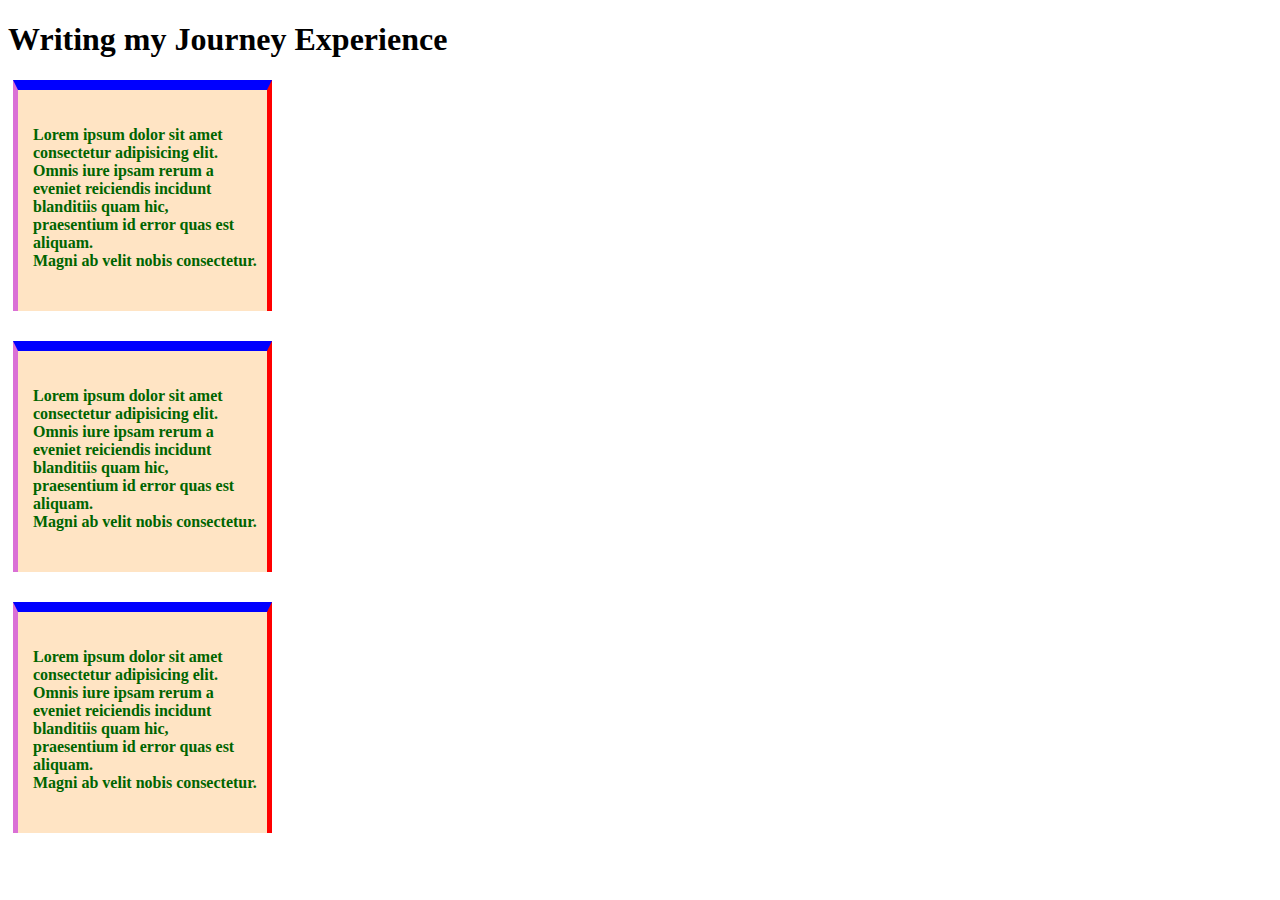
<file: index.html>
<!DOCTYPE html>
<html lang="en">
<head>
    <meta charset="UTF-8">
    <meta name="viewport" content="width=device-width, initial-scale=1.0">
    <title>Practice the Padding </title>
    <style>
        .part{
            color:darkgreen;
            background-color: bisque;
            border: 5px solid red;
            border-top: 10px solid blue;
            border-bottom: none;
            border-left: 5px solid orchid;
            font-weight: 900;
            margin-bottom: 20px;
            margin: 20px 1000px 30px 5px;
            padding:20px 10px 25px 15px;

        }
    </style>
</head>
<body>
    <h1>Writing my Journey Experience</h1>

    <div class="part">
        <P>Lorem ipsum dolor sit amet consectetur adipisicing elit.<br>
        Omnis iure ipsam rerum a eveniet reiciendis incidunt blanditiis quam hic,
        praesentium id error quas est aliquam.<br>       
        Magni ab velit nobis consectetur.</P>
    </div>
    <div class="part">
        <P>Lorem ipsum dolor sit amet consectetur adipisicing elit.<br>
        Omnis iure ipsam rerum a eveniet reiciendis incidunt blanditiis quam hic,
        praesentium id error quas est aliquam.<br>       
        Magni ab velit nobis consectetur.</P>
    </div>
    <div class="part">
        <P>Lorem ipsum dolor sit amet consectetur adipisicing elit.<br>
        Omnis iure ipsam rerum a eveniet reiciendis incidunt blanditiis quam hic,
        praesentium id error quas est aliquam.<br>       
        Magni ab velit nobis consectetur.</P>
    </div>

</body>
</html>
</file>
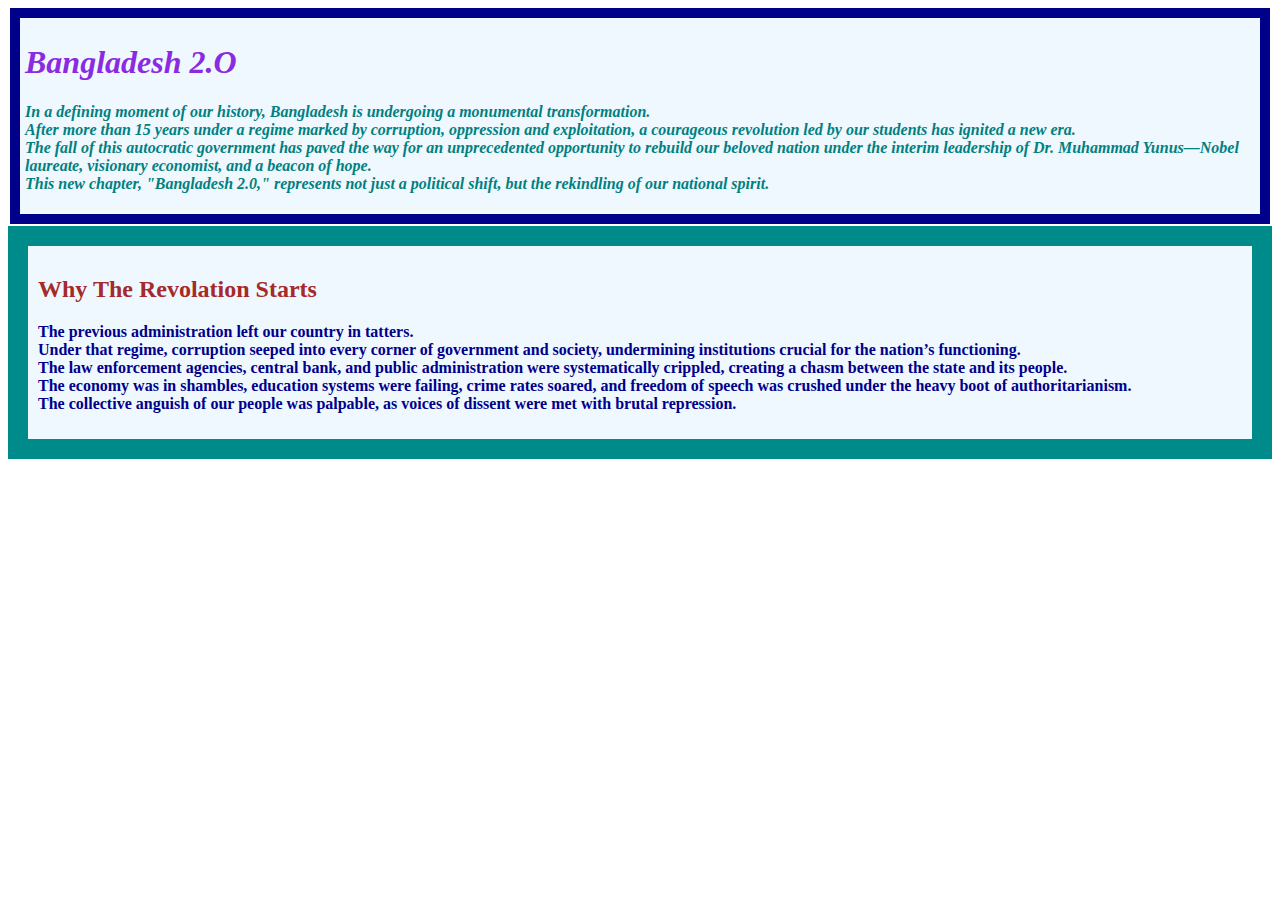
<file: indexc.html>
<!DOCTYPE html>
<html lang="en">
<head>
    <meta charset="UTF-8">
    <meta name="viewport" content="width=device-width, initial-scale=1.0">
    <title>Extarnal CSS</title>
    <link rel="stylesheet" href="styles/Story.css">
</head>
<body>
    <div class="first">
        <h1>Bangladesh 2.O</h1>
        <p>In a defining moment of our history, Bangladesh is undergoing a monumental transformation. <br>
            After more than 15 years under a regime marked by corruption, oppression and exploitation, a courageous revolution led by our students has ignited a new era.<br> The fall of this autocratic government has paved the way for an unprecedented opportunity to rebuild our beloved nation under the interim leadership of Dr. Muhammad Yunus—Nobel laureate, visionary economist, and a beacon of hope. <br>
            This new chapter, "Bangladesh 2.0," represents not just a political shift, but the rekindling of our national spirit.</p>
    </div>

    <div class="second">
        <h2>Why The Revolation Starts</h2>
        <p>The previous administration left our country in tatters.<br> Under that regime, corruption seeped into every corner of government and society, undermining institutions crucial for the nation’s functioning.<br> The law enforcement agencies, central bank, and public administration were systematically crippled, creating a chasm between the state and its people.<br> The economy was in shambles, education systems were failing, crime rates soared, and freedom of speech was crushed under the heavy boot of authoritarianism.<br> The collective anguish of our people was palpable, as voices of dissent were met with brutal repression.</p>
    </div>
</body>
</html>
</file>
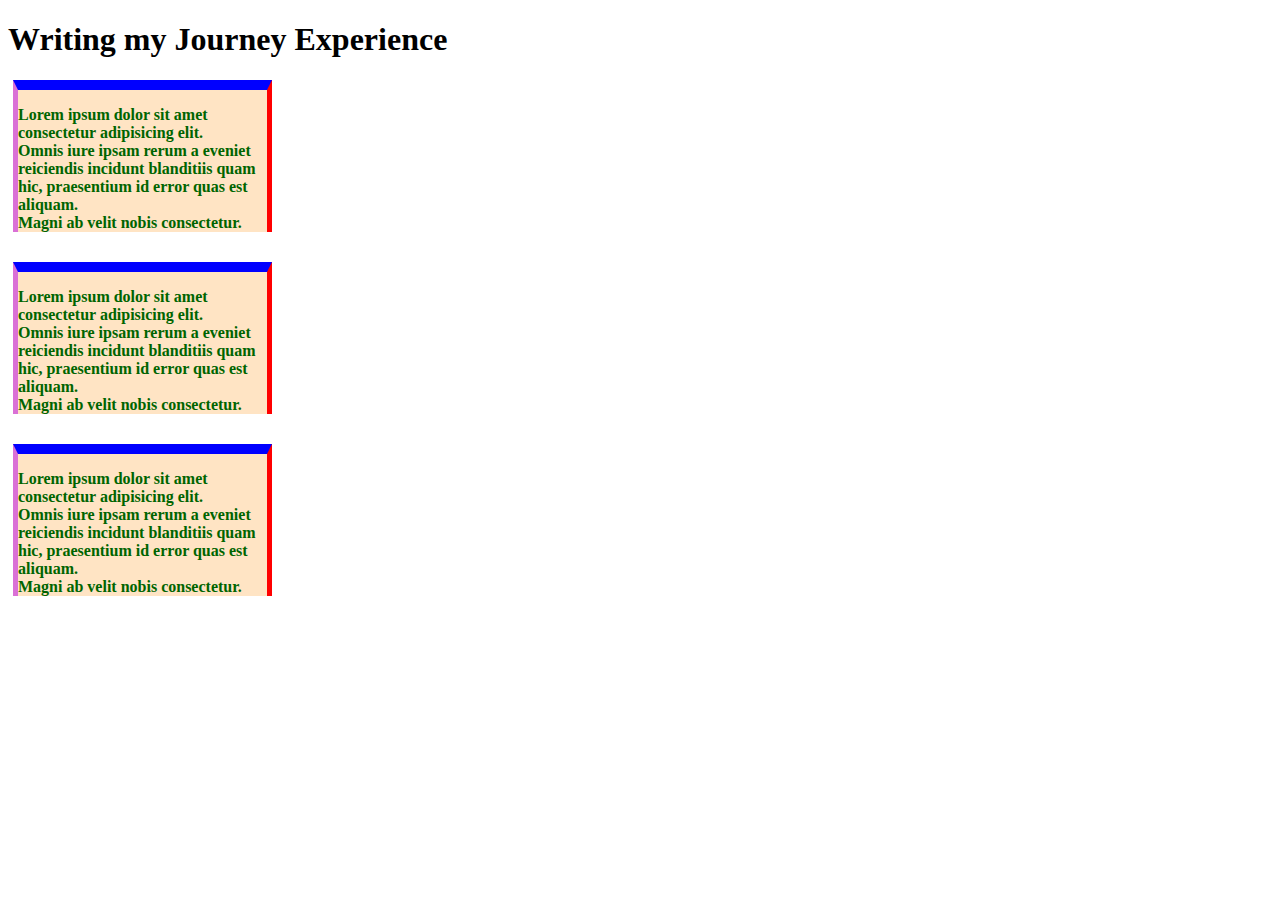
<file: practice.html>
<!DOCTYPE html>
<html lang="en">
<head>
    <meta charset="UTF-8">
    <meta name="viewport" content="width=device-width, initial-scale=1.0">
    <title>new Css boarder</title>
    <style>
        .part{
            color:darkgreen;
            background-color: bisque;
            border: 5px solid red;
            border-top: 10px solid blue;
            border-bottom: none;
            border-left: 5px solid orchid;
            font-weight: 900;
            margin-bottom: 20px;
            margin: 20px 1000px 30px 5px;

        }
    </style>
</head>
<body>
    <h1>Writing my Journey Experience</h1>

    <div class="part">
        <P>Lorem ipsum dolor sit amet consectetur adipisicing elit.<br>
        Omnis iure ipsam rerum a eveniet reiciendis incidunt blanditiis quam hic,
        praesentium id error quas est aliquam.<br>       
        Magni ab velit nobis consectetur.</P>
    </div>
    <div class="part">
        <P>Lorem ipsum dolor sit amet consectetur adipisicing elit.<br>
        Omnis iure ipsam rerum a eveniet reiciendis incidunt blanditiis quam hic,
        praesentium id error quas est aliquam.<br>       
        Magni ab velit nobis consectetur.</P>
    </div>
    <div class="part">
        <P>Lorem ipsum dolor sit amet consectetur adipisicing elit.<br>
        Omnis iure ipsam rerum a eveniet reiciendis incidunt blanditiis quam hic,
        praesentium id error quas est aliquam.<br>       
        Magni ab velit nobis consectetur.</P>
    </div>

</body>
</html>
</file>
<file: styles/Story.css>
.first{
    color: teal;
    background-color: aliceblue;
    border: 10px solid darkblue;
    padding: 5px;
    margin: 2px;
    font-weight: bolder;
    font-style: italic;
}
h1{
    color: blueviolet;
}
.second{
    color: darkblue;
    background-color: aliceblue;
    border: 20px solid darkcyan;
    padding: 10px;
    font-weight: bolder;
    
}
h2{
    color: brown;
}
</file>
